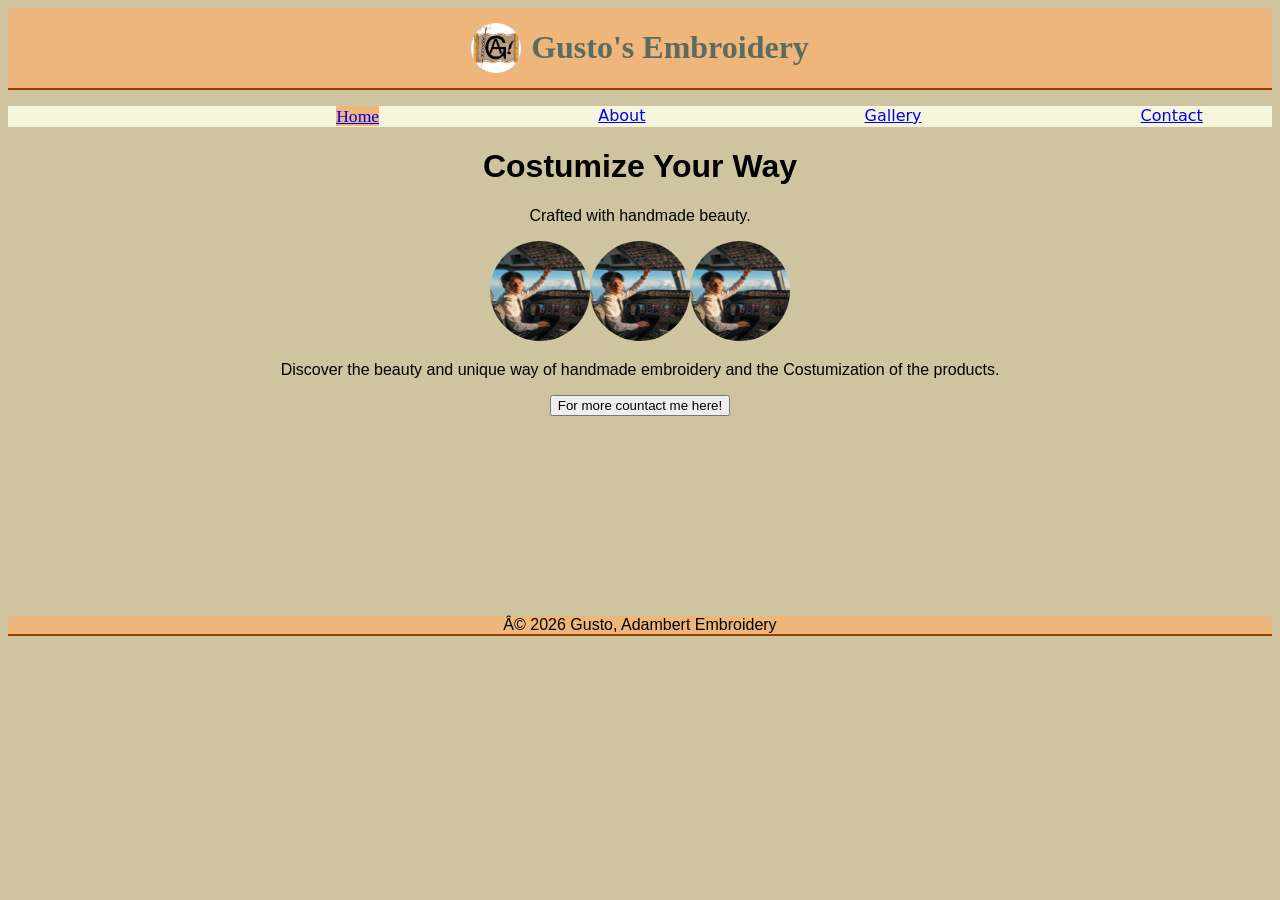
<file: index.html>
<!DOCTYPE html>
<html>
    <head>
        <meta charset="UF-8">
        <title>Gusto Creatives</title>
        <link rel="stylesheet" href="style.css">
    </head>
     <center>
    <header>
        <img src="G.png" alt="Logo" class="G.png">
        <h1>Gusto's Embroidery</h1>
    </header>
    </center>
    <nav>
        <style>
            ul {list-style-type:none}
        </style>
       <ul>
        <li><a href="index.html" class="Home.html"></a></li>
        <li><a href="Home.html" id="button1">Home</a></li>
        <li><a href="About.html" id="button2">About</a></li>
        <li><a href="gallery.html" id="button3">Gallery</a></li>
        <li><a href="Contact.html" id="button4">Contact</a></li>
       </ul>
    </nav>
 
   
        <center>
     <body>    
             <h1>Costumize Your Way</h1>
        <p>Crafted with handmade beauty.</p>
        <img src="IMG_8495.jpeg" height="100px" width="100px" style="border-radius: 50px;"><img src="IMG_8495.jpeg" height="100px" width="100px" style="border-radius: 50px;"><img src="IMG_8495.jpeg" height="100px" width="100px" style="border-radius: 50px;">
        <p>Discover the beauty and unique way of handmade embroidery and the Costumization of the products.</p>
        <a href="Contact.html"><button>For more countact me here!</button></a>
        </body>
        </center>
    
    <center>
        <footer>
            	© 2026 Gusto, Adambert Embroidery
        </footer>
    </center>
</html>
</file>
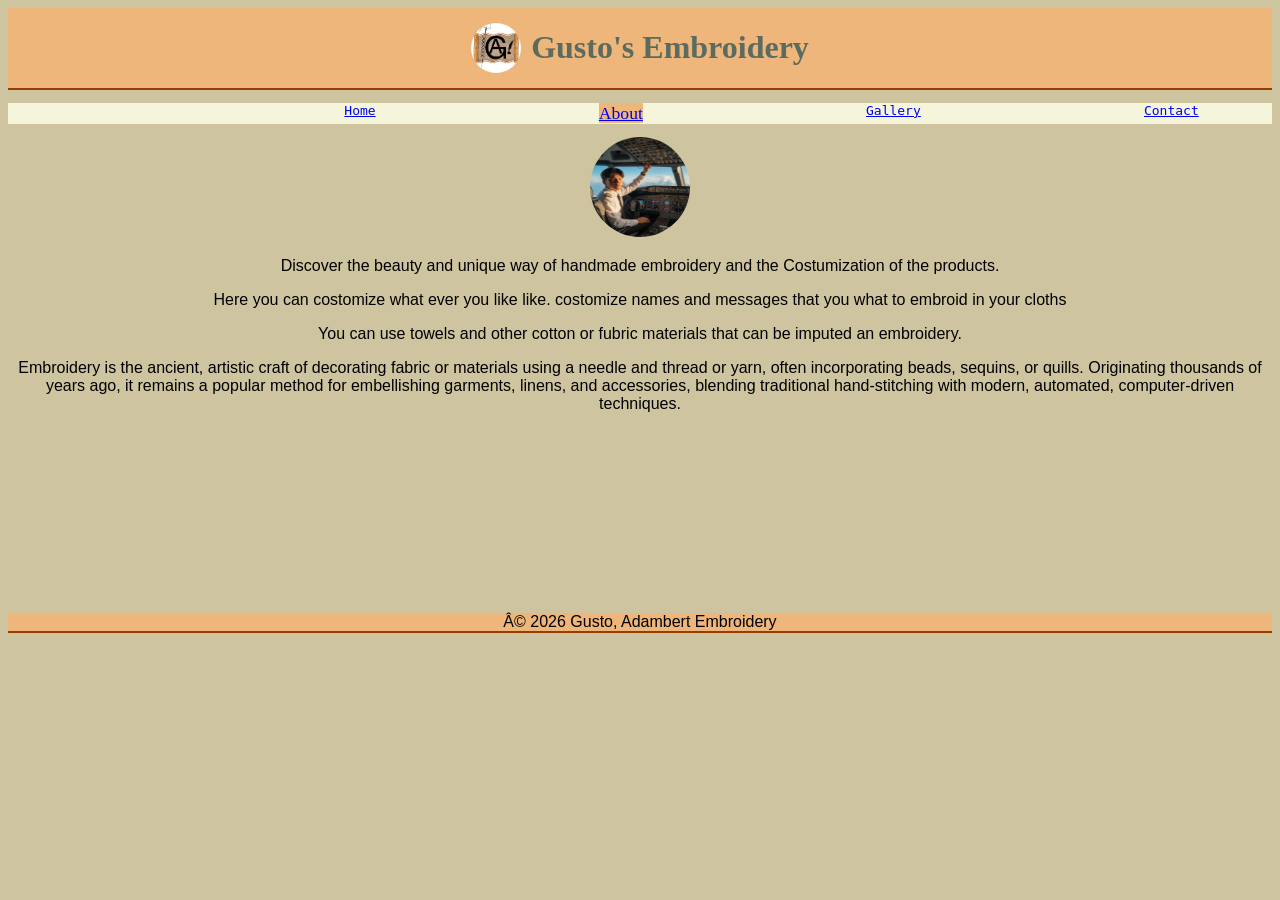
<file: About.html>
<!DOCTYPE html>
<html>
    <head>
        <meta charset="UF-8">
        <title>Gusto Creatives</title>
        <link rel="stylesheet" href="about.css">
    </head>
    <center>
    <header>
        <img src="G.png" alt="Logo" class="G.png">
        <h1>Gusto's Embroidery</h1>
    </header>
    <style>
            ul {list-style-type:none}
        </style>
 <nav>
        <ul>
        <li><a href="index.html" class="index.html"></a></li>
        <li><a href="Home.html" id="button1">Home</a></li>
        <li><a href="About.html" id="button2">About</a></li>
        <li><a href="gallery.html" id="button3">Gallery</a></li>
        <li><a href="Contact.html" id="button4">Contact</a></li>
       </ul>
    </nav>
    <body>
        <img src="IMG_8495.jpeg" height="100px" width="100px" style="border-radius: 50px;">
        <p>Discover the beauty and unique way of handmade embroidery and the Costumization of the products.</p>
        <p>Here you can costomize what ever you like like. costomize names and messages that you what to embroid in your cloths</p>
        <p>You can use towels and other cotton or fubric materials that can be imputed an embroidery. </p>
        <p>Embroidery is the ancient, artistic craft of decorating fabric or materials using a needle and thread or yarn, often incorporating beads, sequins, or quills. Originating thousands of years ago, it remains a popular method for embellishing garments, linens, and accessories, blending traditional hand-stitching with modern, automated, computer-driven techniques.</p>
    </body>
    </center>

     <center>
        <footer>
            	© 2026 Gusto, Adambert Embroidery
        </footer>
    </center>
   
</html>
</file>
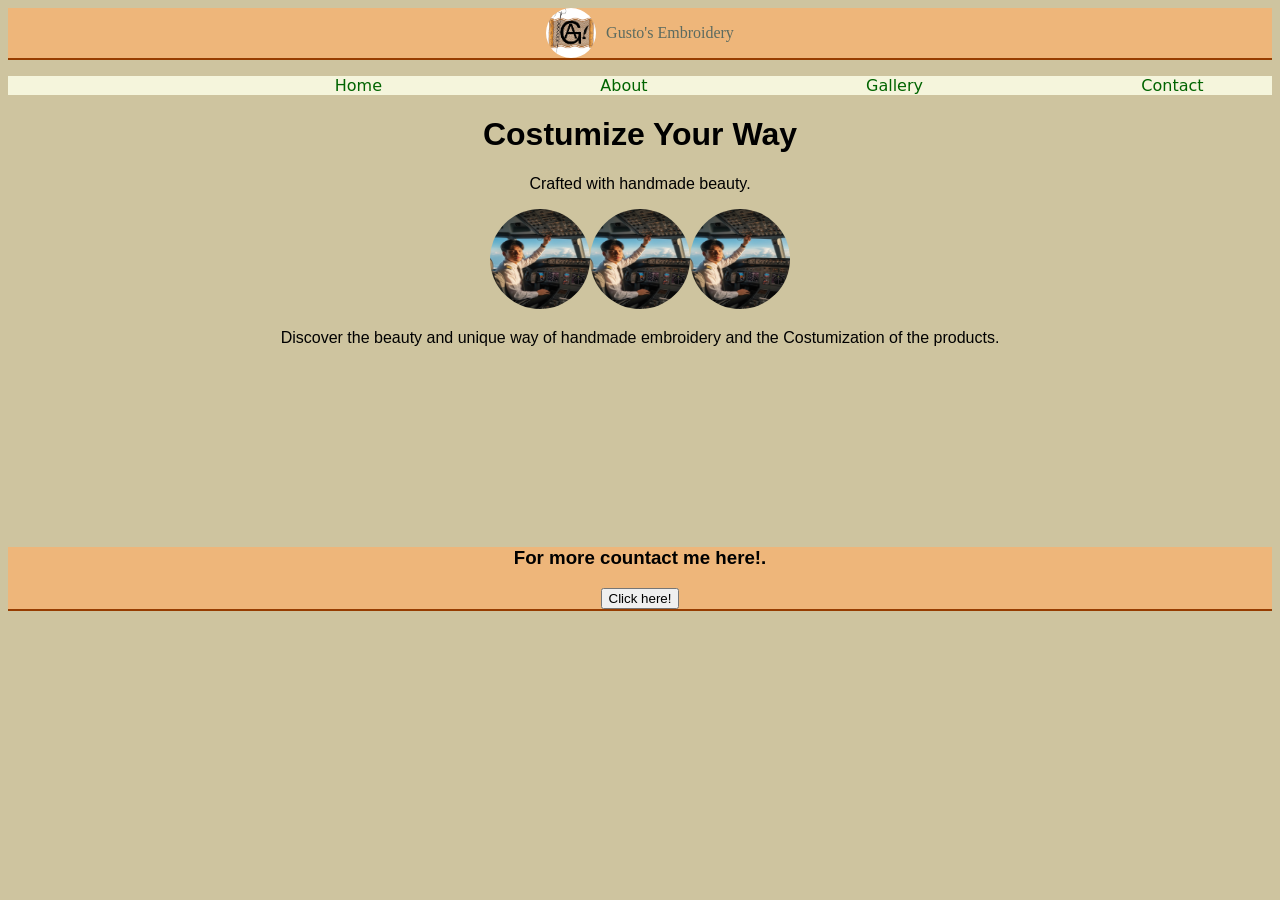
<file: Activity5_Gusto - Copy.html>
<!DOCTYPE html>
<html>
    <head>
        <meta charset="UF-8">
        <title>Gusto Creatives</title>
        <link rel="stylesheet" href="style.css">
    </head>
    <center>
    <header>
        <img src="G.png" height="50" width="50">Gusto's Embroidery</header>
    <nav>
        <style>
            ul {list-style-type:none}
        </style>
       <ul>
        <li><a href="index.html" class="index.html"></a></li>
        <li><a href="Home.html"Home></a>Home</li>
        <li><a href="About.html"About></a>About</li>
        <li><a href="gallery.html"Gallery></a>Gallery</li>
        <li><a href="Contact.html"Contact></a>Contact</li>
       </ul>
    </nav>
    </center>
   
        <center>
     <body>    
             <h1>Costumize Your Way</h1>
        <p>Crafted with handmade beauty.</p>
        <img src="IMG_8495.jpeg" height="100px" width="100px" style="border-radius: 50px;"><img src="IMG_8495.jpeg" height="100px" width="100px" style="border-radius: 50px;"><img src="IMG_8495.jpeg" height="100px" width="100px" style="border-radius: 50px;">
        <p>Discover the beauty and unique way of handmade embroidery and the Costumization of the products.</p>
        </body>
        </center>
    
    <center>
        <footer>
        <h3>For more countact me here!.</h3>
        <button>Click here!</button>
        </footer>
    </center>
</html>
</file>
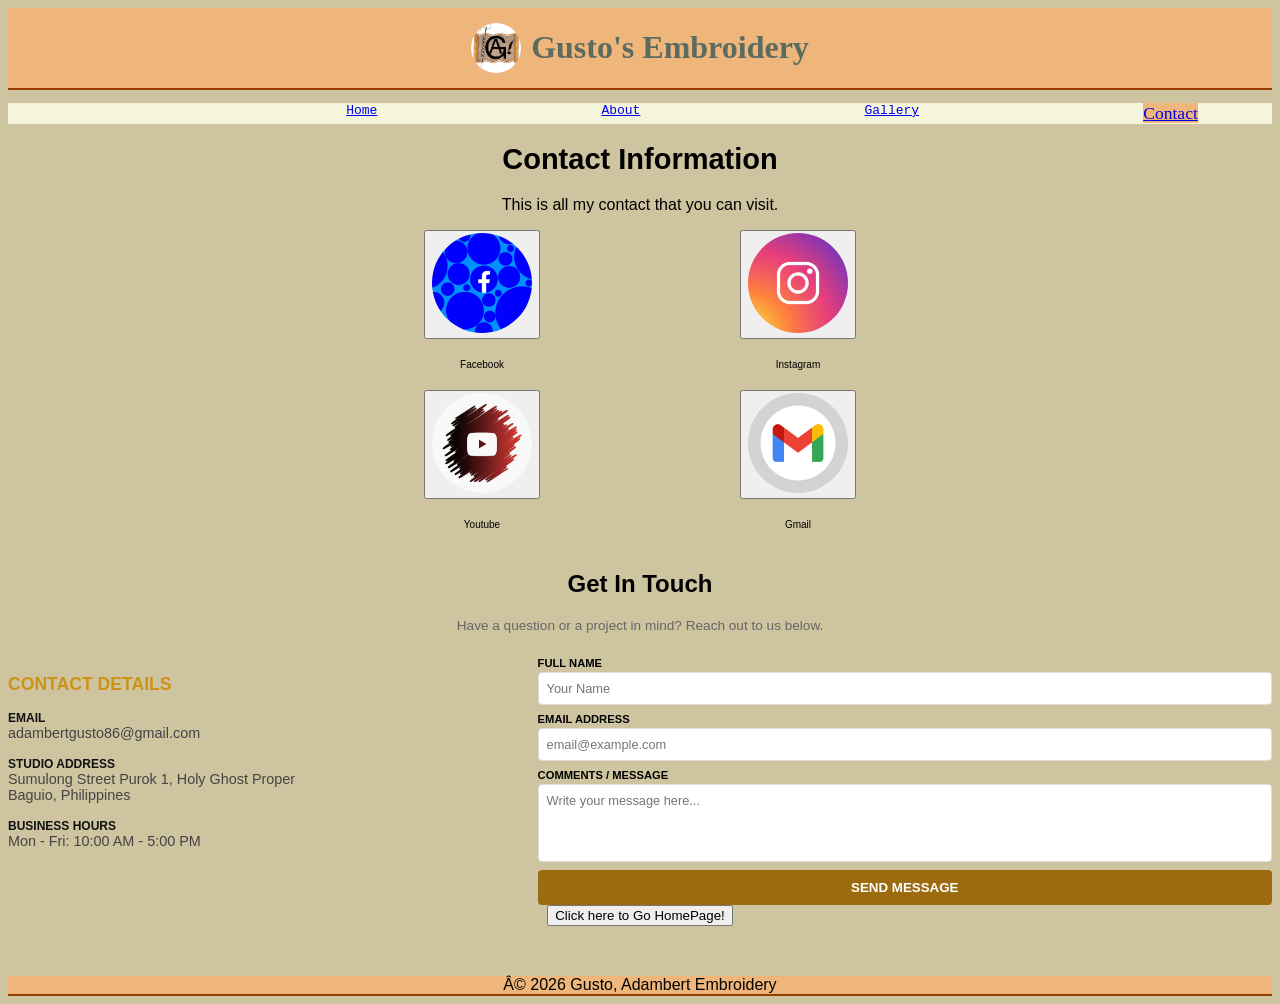
<file: Contact.html>
<!DOCTYPE html>
<html>
    <head>
        <meta charset="UF-8">
        <title>Gusto Creatives</title>
        <link rel="stylesheet" href="contact.css">
    </head>
     <center>
    <header>
        <img src="G.png" alt="Logo" class="G.png">
        <h1>Gusto's Embroidery</h1>
    </header>
    </center>
    <nav>
        <style>
            ul {list-style-type:none}
        </style>
       <ul>
        <li><a href="index.html" class="index.html"></a></li>
        <li><a href="Home.html" id="button1">Home</a></li>
        <li><a href="About.html" id="button2">About</a></li>
        <li><a href="gallery.html" id="button3">Gallery</a></li>
        <li><a href="Contact.html" id="button4">Contact</a></li>
       </ul>
    </nav>
    <center><p><h1 style="font-size: 29px;">Contact Information</h1></p></center>
    <center><p>This is all my contact that you can visit.</p></center>
        <center>
     <body>
        <div class="contact">
        <div><a href="https://www.facebook.com/"><button><img src="STK040_VRG_Illo_N_Barclay_2_facebook.webp"  height="100px" width="100px" style="border-radius: 50px;"></button></a><div class="caption">Facebook</div></div>
        <div><a href="https://www.instagram.com/?hl=en"><button><img src="instagram-logo_1199-122.avif" height="100px"  width="100px" style="border-radius: 50px;"></button></a><div class="caption">Instagram</div></div>
        </div> 
        <div class="contact1">
        <div><a href="https://www.youtube.com/"><button><img src="youtubelogo.jpg" height="100px" width="100px"  style="border-radius: 50px;"></button></a><div class="caption">Youtube</div></div>
        <div><a href="https://mail.google.com/mail/u/0/#inbox"><button><img src="gmail-icon-white-background_1273375-829.avif"  height="100px" width="100px" style="border-radius: 50px;"></button></a><div class="caption">Gmail</div></div>
        </div>  
         <main class="main-container">
        <h2 class="about-title">Get In Touch</h2>
        <p style="font-size: 0.85rem; color: #666; margin-bottom: 1.5rem;">Have a question or a project in mind? Reach out to us below.</p>

        <div class="contact-wrapper">
            <div class="contact-info">
                <h3>Contact Details</h3>
                <div class="info-item">
                    <strong>Email</strong>
                    adambertgusto86@gmail.com
                </div>
                <div class="info-item">
                    <strong>Studio Address</strong>
                    Sumulong Street Purok 1, Holy Ghost Proper<br>Baguio, Philippines
                </div>
                <div class="info-item">
                    <strong>Business Hours</strong>
                    Mon - Fri: 10:00 AM - 5:00 PM
                </div>
            </div>
            <form class="contact-form-container">
                <div class="form-group">
                    <label>Full Name</label>
                    <input type="text" placeholder="Your Name" required>
                </div>
                <div class="form-group">
                    <label>Email Address</label>
                    <input type="email" placeholder="email@example.com" required>
                </div>
                <div class="form-group">
                    <label>Comments / Message</label>
                    <textarea placeholder="Write your message here..."></textarea>
                </div>
                <button type="submit" class="submit-btn">Send Message</button>
            </form>
        </div>
    </main>

    </body>
        <a href="Home.html"><button>Click here to Go HomePage!</button></a>
        </center>
    
    <center>
        <footer>
            	© 2026 Gusto, Adambert Embroidery
        </footer>
    </center>
</html>
</file>
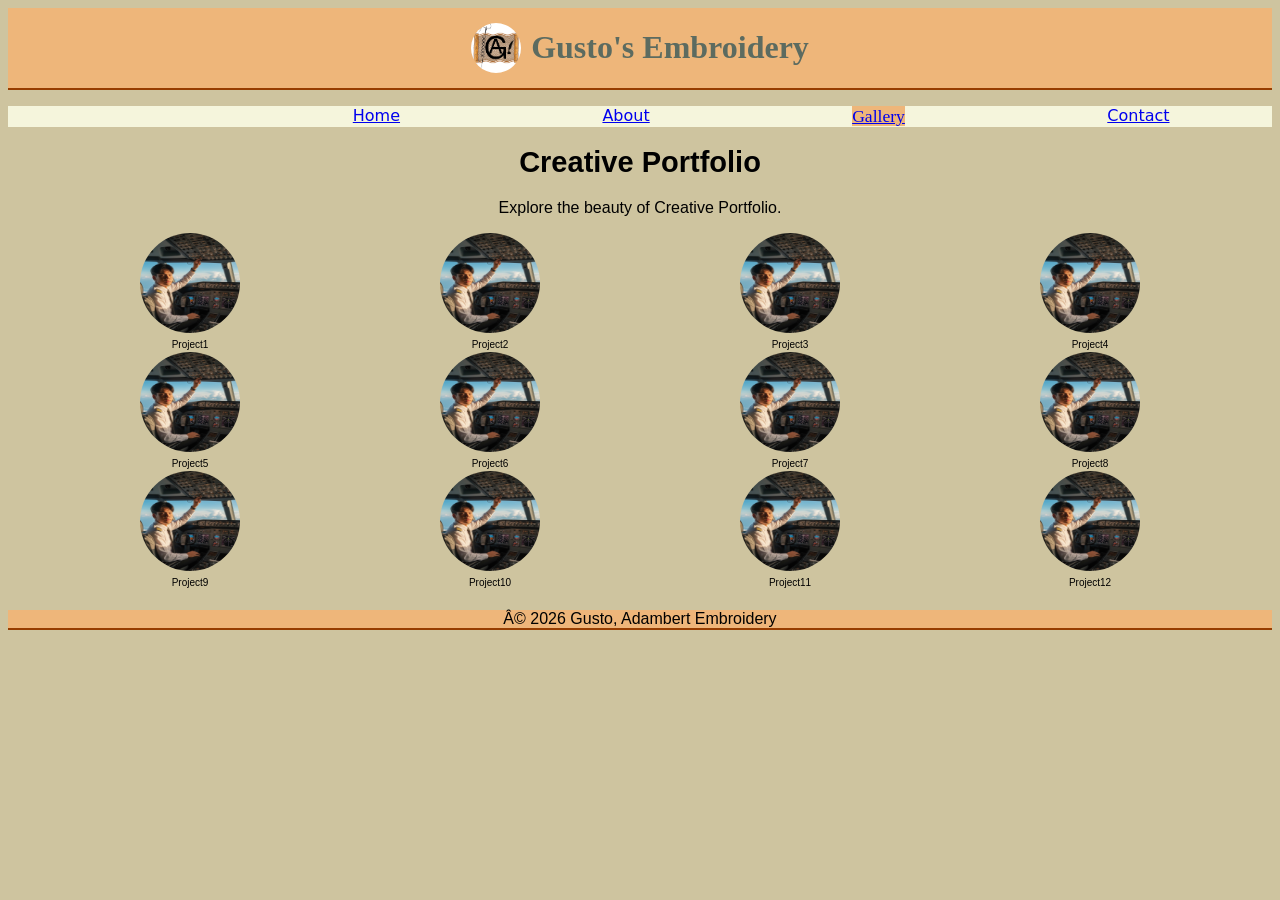
<file: gallery.html>
<!DOCTYPE html>
<html>
    <head>
        <meta charset="UF-8">
        <title>Gusto Creatives</title>
        <link rel="stylesheet" href="gallery.css">
    </head>
    <center>
    <header>
        <img src="G.png" alt="Logo" class="G.png">
        <h1>Gusto's Embroidery</h1>
    </header>
    </center>
   <nav>
        <style>
            ul {list-style-type:none}
        </style>
       <ul>
        <li><a href="index.html" class="index.html"></a></li>
        <li><a href="Home.html" id="button1">Home</a></li>
        <li><a href="About.html" id="button2">About</a></li>
        <li><a href="gallery.html" id="button3">Gallery</a></li>
        <li><a href="Contact.html" id="button4">Contact</a></li>
       </ul>
    </nav>
    <center><p><h1 style="font-size: 29px;">Creative Portfolio</h1></p></center>
    <center><p>Explore the beauty of Creative Portfolio.</p></center>
    <body>
        <div class="gallery">
        <div><img src="IMG_8495.jpeg" height="100px" width="100px" style="border-radius: 50px;"><div class="caption">Project1</div></div>
        <div><img src="IMG_8495.jpeg" height="100px" width="100px" style="border-radius: 50px;"><div class="caption">Project2</div></div>
        <div><img src="IMG_8495.jpeg" height="100px" width="100px" style="border-radius: 50px;"><div class="caption">Project3</div></div>
        <div><img src="IMG_8495.jpeg" height="100px" width="100px" style="border-radius: 50px;"><div class="caption">Project4</div></div>
        </div>
        <div class="gallery1">
        <div><img src="IMG_8495.jpeg" height="100px" width="100px" style="border-radius: 50px;"><div class="caption">Project5</div></div>
        <div><img src="IMG_8495.jpeg" height="100px" width="100px" style="border-radius: 50px;"><div class="caption">Project6</div></div>
        <div><img src="IMG_8495.jpeg" height="100px" width="100px" style="border-radius: 50px;"><div class="caption">Project7</div></div>
        <div><img src="IMG_8495.jpeg" height="100px" width="100px" style="border-radius: 50px;"><div class="caption">Project8</div></div>
        </div>
        <div class="gallery2">
        <div><img src="IMG_8495.jpeg" height="100px" width="100px" style="border-radius: 50px;"><div class="caption">Project9</div></div>
        <div><img src="IMG_8495.jpeg" height="100px" width="100px" style="border-radius: 50px;"><div class="caption">Project10</div></div>
        <div><img src="IMG_8495.jpeg" height="100px" width="100px" style="border-radius: 50px;"><div class="caption">Project11</div></div>
        <div><img src="IMG_8495.jpeg" height="100px" width="100px" style="border-radius: 50px;"><div class="caption">Project12</div></div>
        </div>

    <center>
        <footer>
            	© 2026 Gusto, Adambert Embroidery
        </footer>
    </center>
    

    </body>
</html>
</file>
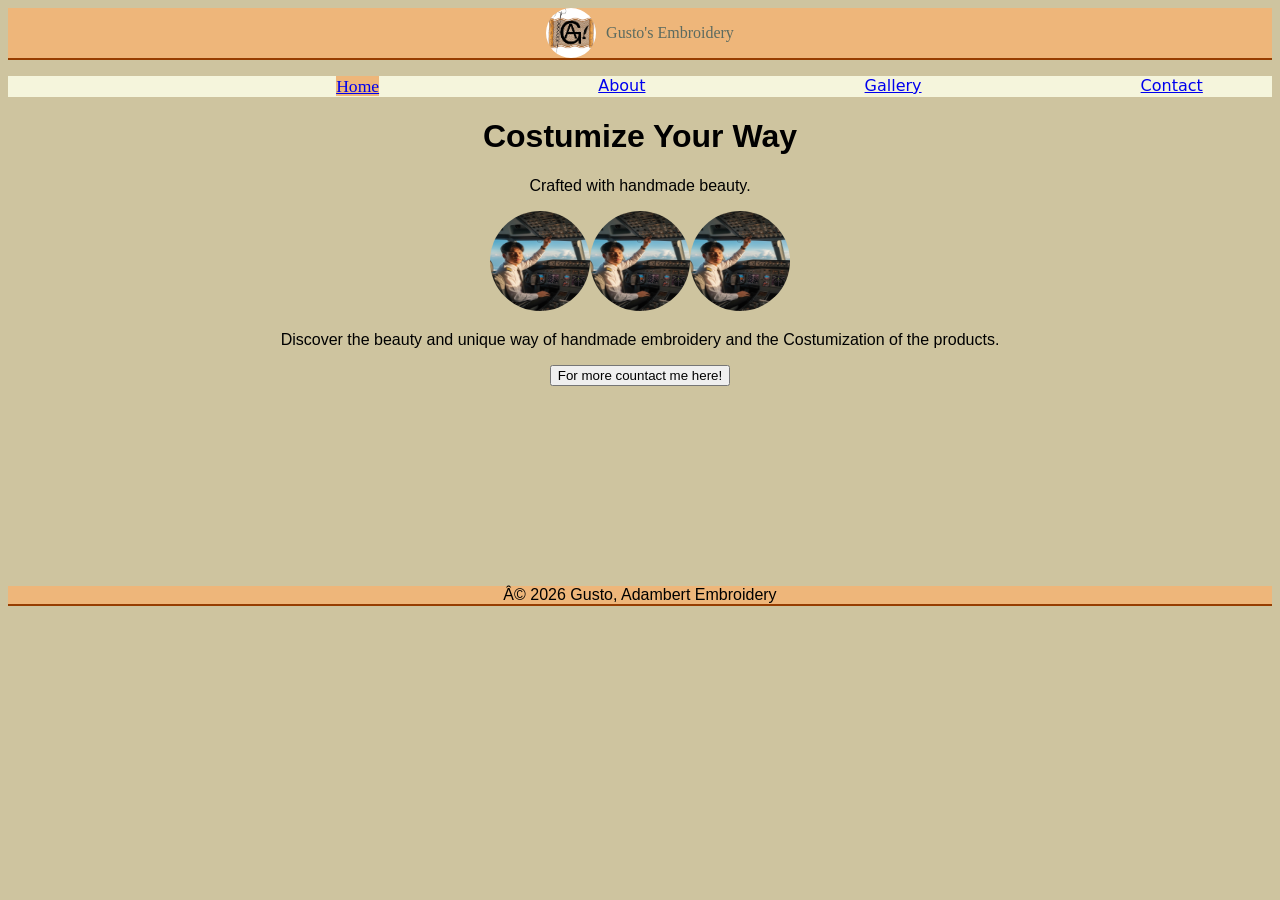
<file: Home.html>
<!DOCTYPE html>
<html>
    <head>
        <meta charset="UF-8">
        <title>Gusto Creatives</title>
        <link rel="stylesheet" href="style.css">
    </head>
    <center>
    <header>
        <img src="G.png">Gusto's Embroidery</header>
    <nav>
        <style>
            ul {list-style-type:none}
        </style>
       <ul>
        <li><a href="index.html" class="Home.html"></a></li>
        <li><a href="Home.html" id="button1">Home</a></li>
        <li><a href="About.html" id="button2">About</a></li>
        <li><a href="gallery.html" id="button3">Gallery</a></li>
        <li><a href="Contact.html" id="button4">Contact</a></li>
       </ul>
    </nav>
    </center>
   
        <center>
     <body>    
             <h1>Costumize Your Way</h1>
        <p>Crafted with handmade beauty.</p>
        <img src="IMG_8495.jpeg" height="100px" width="100px" style="border-radius: 50px;"><img src="IMG_8495.jpeg" height="100px" width="100px" style="border-radius: 50px;"><img src="IMG_8495.jpeg" height="100px" width="100px" style="border-radius: 50px;">
        <p>Discover the beauty and unique way of handmade embroidery and the Costumization of the products.</p>
        <a href="Contact.html"><button>For more countact me here!</button></a>
        </body>
        </center>
    
    <center>
        <footer>
            	© 2026 Gusto, Adambert Embroidery
        </footer>
    </center>
</html>
</file>
<file: style.css>
header {
    background-color: rgb(238, 182, 122);
    color: rgb(92, 107, 96);
    padding: 0.8;
    font-family: Cambria, Cochin, Georgia, Times, 'Times New Roman', serif;
    display: flex;
    justify-content: center;
    align-items: center;
    gap: 10px;
    border-bottom: 2px solid rgb(150, 61, 1);
}
header > img {
    border-radius: 50px;
    height: 50px;
    width: 50px;
    display: flex;
    gap: 20px;
}
ul {
    display: flex;
    gap: 150px;
    flex-direction: row;
    justify-content: space-evenly;
}
nav {
    font-family: system-ui, sans-serif;
    color: darkgreen;
    background-color: beige;
}
#button1:hover {
    background-color: rgb(238, 182, 122);
}
#button1:active {
    background-color: rgb(238, 182, 122);    
}
#button1 {
    background-color: rgb(238, 182, 122);
    font-size: 1.1rem;
    font-family:'Times New Roman';
}
#button2:hover {
    background-color: rgb(238, 182, 122);
}
#buton2:active {
    background-color: rgb(238, 182, 122);
}
#button3:hover {
    background-color: rgb(238, 182, 122);
}
#button3:active {
    background-color: rgb(238, 182, 122);
}
#button4:hover {
    background-color: rgb(238, 182, 122);
}
#button4:active {
    background-color: rgb(238, 182, 122);
}
body {
    font-family: 'Trebuchet MS', 'Lucida Sans Unicode', 'Lucida Grande', 'Lucida Sans', Arial, sans-serif;
    background-color: rgba(146, 123, 39, 0.443);
    font-style: inherit;
    justify-content: center;
    align-items: center;
}
body > img {
    border-radius: 50px;
    justify-content: center;
    flex-direction: row;
    align-items: center;
    padding: 0.8;
    gap: 100;
}
body > button:active {
    background-color: rgb(219, 126, 110);
}
body > button:active {
    background-color: rgb(219, 126, 110);
}
body > button {
    background-color: rgb(219, 126, 110);
    margin-top: 100px;
    margin-top: 300px;
}
footer {
    border-bottom: 2px solid rgb(150, 61, 1);
    margin-top: 200px;
    background-color: rgb(238, 182, 122);
}
</file>
<file: about.css>
header {
    background-color: rgb(238, 182, 122);
    color: rgb(92, 107, 96);
    padding: 0.8;
    font-family: Cambria, Cochin, Georgia, Times, 'Times New Roman', serif;
    display: flex;
    justify-content: center;
    align-items: center;
    gap: 10px;
    border-bottom: 2px solid rgb(150, 61, 1);
}
header > img {
    border-radius: 50px;
    height: 50px;
    width: 50px;
    display: flex;
    gap: 20px;
}
ul {
    display: flex;
    gap: 150px;
    flex-direction: row;
    justify-content: space-evenly;
}
nav {
    font-family: monospace;
    color: darkgreen;
    background-color: beige;
}
#button1:hover {
    background-color: rgb(238, 182, 122);
}
#button1:active {
    background-color: rgb(238, 182, 122);    
}
#button2 {
    background-color: rgb(238, 182, 122);
    font-size: 1.1rem;
    font-family:'Times New Roman';
}
#button2:hover {
    background-color: rgb(238, 182, 122);
}
#buton2:active {
    background-color: rgb(238, 182, 122);
}
#button3:hover {
    background-color: rgb(238, 182, 122);
}
#button3:active {
    background-color: rgb(238, 182, 122);
}
#button4:hover {
    background-color: rgb(238, 182, 122);
}
#button4:active {
    background-color: rgb(238, 182, 122);
}
body {
    font-family: 'Trebuchet MS', 'Lucida Sans Unicode', 'Lucida Grande', 'Lucida Sans', Arial, sans-serif;
    background-color: rgba(146, 123, 39, 0.443);
    font-style: inherit;
    justify-content: center;
    align-items: center;
}
body > img {
    border-radius: 50px;
    justify-content: center;
    flex-direction: row;
    align-items: center;
    padding: 0.8;
    gap: 100;
}
body > button:active {
    background-color: rgb(219, 126, 110);
}
body > button:active {
    background-color: rgb(219, 126, 110);
}
body > button {
    background-color: rgb(219, 126, 110);
    margin-top: 100px;
    margin-top: 300px;
}
footer {
    border-bottom: 2px solid rgb(150, 61, 1);
    margin-top: 200px;
    background-color: rgb(238, 182, 122);
}
</file>
<file: contact.css>
header {
    background-color: rgb(238, 182, 122);
    color: rgb(92, 107, 96);
    padding: 0.8;
    font-family: Cambria, Cochin, Georgia, Times, 'Times New Roman', serif;
    display: flex;
    justify-content: center;
    align-items: center;
    gap: 10px;
    border-bottom: 2px solid rgb(150, 61, 1);
}
header > img {
    border-radius: 50px;
    height: 50px;
    width: 50px;
    display: flex;
    gap: 20px;
}
ul {
    display: flex;
    gap: 150px;
    flex-direction: row;
    justify-content: space-evenly;
}
nav {
    font-family: monospace;
    color: darkgreen;
    background-color: beige;
}
#button1:hover {
    background-color: rgb(238, 182, 122);
}
#button1:active {
    background-color: rgb(238, 182, 122);    
}
#button2:hover {
    background-color: rgb(238, 182, 122);
}
#buton2:active {
    background-color: rgb(238, 182, 122);
}
#button3:hover {
    background-color: rgb(238, 182, 122);
}
#button3:active {
    background-color: rgb(238, 182, 122);
}
#button4 {
    background-color: rgb(238, 182, 122);
    font-size: 1.1rem;
    font-family:'Times New Roman';
}
#button4:hover {
    background-color: rgb(238, 182, 122);
}
#button4:active {
    background-color: rgb(238, 182, 122);
}
body {
    font-family: 'Trebuchet MS', 'Lucida Sans Unicode', 'Lucida Grande', 'Lucida Sans', Arial, sans-serif;
    background-color: rgba(146, 123, 39, 0.443);
    font-style: inherit;
    justify-content: center;
    align-items: center;
}
body > img {
    border-radius: 50px;
    justify-content: center;
    flex-direction: row;
    align-items: center;
    padding: 0.8;
    gap: 100;
}
body > button:active {
    background-color: rgb(219, 126, 110);
}
body > button:active {
    background-color: rgb(219, 126, 110);
}
body > button {
    background-color: rgb(219, 126, 110);
    margin-top: 100px;
    margin-top: 200px;
}
.caption {
    text-align: center;
    margin: 20px;
    font-size: 10px;
}
.contact {
    display: flex;
    flex-direction: row;
    justify-content: center;
    gap: 200px;
    padding: none;
}
.contact1 {
    display: flex;
    flex-direction: row;
    justify-content: center;
    gap: 200px;
    padding: none;
}
.contact-wrapper {
    display: flex;
    gap: 40px;
    width: 100%;
}

.contact-info { flex: 1; text-align: left; }

.contact-info h3 {
    text-transform: uppercase;
    font-size: 1.1rem;
    margin-bottom: 1rem;
    color: #cd9316;
}

.info-item { margin-bottom: 1rem; font-size: 0.9rem; color: #444; }
.info-item strong { display: block; color: #111; text-transform: uppercase; font-size: 0.75rem; }

.contact-form-container { flex: 1.5; display: flex; flex-direction: column; gap: 8px; }
.form-group { display: flex; flex-direction: column; text-align: left; }
.form-group label { font-size: 0.7rem; font-weight: bold; text-transform: uppercase; margin-bottom: 3px; }

.form-group input, .form-group textarea {
    padding: 8px;
    border: 1px solid #ddd;
    border-radius: 4px;
    font-family: inherit;
    font-size: 0.8rem;
}

.form-group textarea { resize: none; height: 60px; }

.submit-btn {
    background: #9c6b10;
    color: #fff;
    border: none;
    padding: 10px;
    text-transform: uppercase;
    font-weight: bold;
    cursor: pointer;
    transition: 0.3s;
    border-radius: 4px;
}

.submit-btn:hover { background: #be8c27; color: #7b5b3f; }

.cta-btn {
    background: #111;
    color: #fff;
    padding: 0.7rem 1.8rem;
    text-decoration: none;
    border-radius: 30px;
    font-size: 0.8rem;
    font-weight: bold;
    text-transform: uppercase;
}


footer {
    border-bottom: 2px solid rgb(150, 61, 1);
    margin-top: 50px;
    background-color: rgb(238, 182, 122);
}
</file>
<file: gallery.css>
header {
    background-color: rgb(238, 182, 122);
    color: rgb(92, 107, 96);
    padding: 0.8;
    font-family: Cambria, Cochin, Georgia, Times, 'Times New Roman', serif;
    display: flex;
    justify-content: center;
    align-items: center;
    gap: 10px;
    border-bottom: 2px solid rgb(150, 61, 1);
}
header > img {
    border-radius: 50px;
    height: 50px;
    width: 50px;
    display: flex;
    gap: 20px;
}
ul {
    display: flex;
    gap: 100px;
    flex-direction: row;
    justify-content: space-evenly;
}
nav {
    font-family: system-ui, sans-serif;
    background-color: beige;
}
#button1:hover {
    background-color:  rgb(238, 182, 122);
}
#button1:active {
    background-color:  rgb(238, 182, 122);    
}
#button2:hover {
    background-color:  rgb(238, 182, 122);
}
#buton2:active {
    background-color:  rgb(238, 182, 122);
}
#button3 {
    background-color:  rgb(238, 182, 122);
    font-size: 1.1rem;
    font-family:'Times New Roman';
}
#button3:hover {
    background-color:  rgb(238, 182, 122);
}
#button3:active {
    background-color:  rgb(238, 182, 122);
}
#button4:hover {
    background-color:  rgb(238, 182, 122);
}
#button4:active {
    background-color:  rgb(238, 182, 122);
}
body {
    font-family: 'Trebuchet MS', 'Lucida Sans Unicode', 'Lucida Grande', 'Lucida Sans', Arial, sans-serif;
    background-color:  rgba(146, 123, 39, 0.443);
    font-style: inherit;
    justify-content: center;
    align-items: center;
}
body > img {
    border-radius: 50px;
    justify-content: center;
    flex-direction: row;
    align-items: center;
    padding: 0.8;
    gap: 100;
}
body > button:active {
    background-color:  rgb(219, 126, 110);
}
body > button:active {
    background-color:  rgb(219, 126, 110);
}
body > button {
    background-color:  rgb(219, 126, 110);
    margin-top: 100px;
    margin-top: 200px;
}
.gallery {
    display: flex;
    flex-direction: row;
    justify-content: center;
    gap: 200px;
    padding: none;
}
.gallery1 {
    display: flex;
    flex-direction: row;
    justify-content: center;
    gap: 200px;
    padding: none;
}
.gallery2 {
    display: flex;
    flex-direction: row;
    justify-content: center;
    gap: 200px;
    padding: none;
}
footer {
    border-bottom: 2px solid rgb(150, 61, 1);
    background-color: rgb(238, 182, 122);
    margin-top: 20px;
}
.caption {
    text-align: center;
    margin: 2px;
    font-size: 10px;
}
</file>
